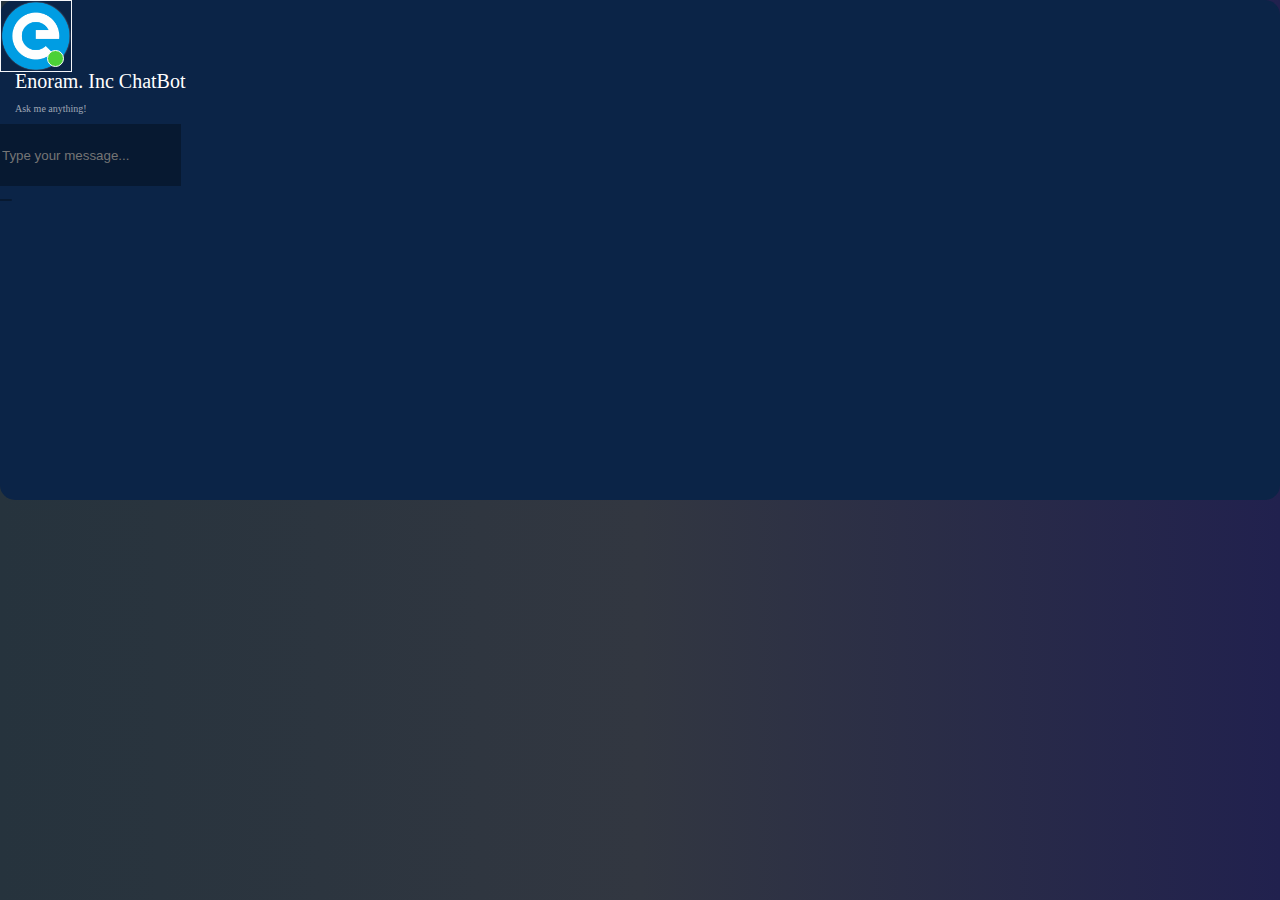
<file: templates/index.html>
<!DOCTYPE html>
<html>
    <head>
        <link rel="stylesheet" href="/static/style.css" />
        
        <body>
            <div class="container-fluid h-100">
                <div class="row justify-content-center h-100">		
                    <div class="col-md-8 col-xl-6 chat">
                        <div class="card">
                            <div class="card-header msg_head">
                                <div class="d-flex bd-highlight">
                                    <div class="img_cont">
                                        <img src="/Icon-512x512.png" class="rounded-circle user_img">
                                        <span class="online_icon"></span>
                                    </div>
                                    <div class="user_info">
                                        <span>Enoram. Inc ChatBot</span>
                                        <p>Ask me anything!</p>
                                    </div>
                                </div>
                            </div>
                            <div id="messageFormeight" class="card-body msg_card_body">
                                
                                
                            </div>
                            <div class="card-footer">
                                <form id="messageArea" class="input-group">
                                    <input type="text" id="text" name="msg" placeholder="Type your message..." autocomplete="off" class="form-control type_msg" required/>
                                    <div class="input-group-append">
                                        <button type="submit" id="send" class="input-group-text send_btn"><i class="fas fa-location-arrow"></i></button>
                                    </div>
                                </form>
                            </div>
                        </div>
                    </div>
                </div>
            </div>
            
        </body>
            <script>
                $(document).ready(function() {
                    $("#messageArea").on("submit", function(event) {
                        const date = new Date();
                        const hour = date.getHours();
                        const minute = date.getMinutes();
                        const str_time = hour+":"+minute;
                        var rawText = $("#text").val();
    
                        var userHtml = '<div class="d-flex justify-content-end mb-4"><div class="msg_cotainer_send">' + rawText + '<span class="msg_time_send">'+ str_time + '</span></div><div class="img_cont_msg"><img src="https://i.ibb.co/d5b84Xw/Untitled-design.png" class="rounded-circle user_img_msg"></div></div>';
                        
                        $("#text").val("");
                        $("#messageFormeight").append(userHtml);
    
                        $.ajax({
                            data: {
                                msg: rawText,	
                            },
                            type: "POST",
                            url: "/get",
                        }).done(function(data) {
                            var botHtml = '<div class="d-flex justify-content-start mb-4"><div class="img_cont_msg"><img src="https://i.ibb.co/fSNP7Rz/icons8-chatgpt-512.png" class="rounded-circle user_img_msg"></div><div class="msg_cotainer">' + data + '<span class="msg_time">' + str_time + '</span></div></div>';
                            $("#messageFormeight").append($.parseHTML(botHtml));
                        });
                        event.preventDefault();
                    });
                });
            </script>    
        </body>
    </head>
</html>
</file>
<file: static/style.css>
body,html{
	height: 100%;
	margin: 0;
	background: rgb(44, 47, 59);
   background: -webkit-linear-gradient(to right, rgb(40, 59, 34), rgb(54, 60, 70), rgb(32, 32, 43));
	background: linear-gradient(to right, rgb(38, 51, 61), rgb(50, 55, 65), rgb(33, 33, 78));
}

.chat{
	margin-top: auto;
	margin-bottom: auto;
}
.card{
	height: 500px;
	border-radius: 15px !important;
	background-color: #0B2447 !important;
}
.contacts_body{
	padding:  0.75rem 0 !important;
	overflow-y: auto;
	white-space: nowrap;
}
.msg_card_body{
	overflow-y: auto;
}
.card-header{
	border-radius: 15px 15px 0 0 !important;
	border-bottom: 0 !important;
}
.card-footer{
border-radius: 0 0 15px 15px !important;
	border-top: 0 !important;
}
.container{
	align-content: center;
}
.search{
	border-radius: 15px 0 0 15px !important;
	background-color: #19376D !important;
	border:0 !important;
	color:white !important;
}
.search:focus{
	 box-shadow:none !important;
   outline:0px !important;
}
.type_msg{
	background-color: rgba(0,0,0,0.3) !important;
	border:0 !important;
	color:white !important;
	height: 60px !important;
	overflow-y: auto;
}
	.type_msg:focus{
	 box-shadow:none !important;
   outline:0px !important;
}
.attach_btn{
	border-radius: 15px 0 0 15px !important;
	background-color: rgba(0,0,0,0.3) !important;
	border:0 !important;
	color: white !important;
	cursor: pointer;
}
.send_btn{
	border-radius: 0 15px 15px 0 !important;
	background-color: rgba(0,0,0,0.3) !important;
	border:0 !important;
	color: white !important;
	cursor: pointer;
}
.search_btn{
	border-radius: 0 15px 15px 0 !important;
	background-color: rgba(0,0,0,0.3) !important;
	border:0 !important;
	color: white !important;
	cursor: pointer;
}
.contacts{
	list-style: none;
	padding: 0;
}
.contacts li{
	width: 100% !important;
	padding: 5px 10px;
	margin-bottom: 15px !important;
}
.active{
	background-color: rgba(0,0,0,0.3);
}
.user_img{
	height: 70px;
	width: 70px;
	border:1.5px solid #f5f6fa;

}
.user_img_msg{
	height: 40px;
	width: 40px;
	border:1.5px solid #f5f6fa;

}
.img_cont{
	position: relative;
	height: 70px;
	width: 70px;
}
.img_cont_msg{
	height: 40px;
	width: 40px;
}
.online_icon{
	position: absolute;
	height: 15px;
	width:15px;
	background-color: #4cd137;
	border-radius: 50%;
	bottom: 0.2em;
	right: 0.4em;
	border:1.5px solid white;
}
.offline{
	background-color: #c23616 !important;
}
.user_info{
	margin-top: auto;
	margin-bottom: auto;
	margin-left: 15px;
}
.user_info span{
	font-size: 20px;
	color: white;
}
.user_info p{
	font-size: 10px;
	color: rgba(255,255,255,0.6);
}
.video_cam{
	margin-left: 50px;
	margin-top: 5px;
}
.video_cam span{
	color: white;
	font-size: 20px;
	cursor: pointer;
	margin-right: 20px;
}
.msg_cotainer{
	margin-top: auto;
	margin-bottom: auto;
	margin-left: 10px;
	border-radius: 25px;
	background-color: rgb(82, 172, 255);
	padding: 10px;
	position: relative;
}
.msg_cotainer_send{
	margin-top: auto;
	margin-bottom: auto;
	margin-right: 10px;
	border-radius: 25px;
	background-color: #58cc71;
	padding: 10px;
	position: relative;
}
.msg_time{
	position: absolute;
	left: 0;
	bottom: -15px;
	color: rgba(255,255,255,0.5);
	font-size: 10px;
}
.msg_time_send{
	position: absolute;
	right:0;
	bottom: -15px;
	color: rgba(255,255,255,0.5);
	font-size: 10px;
}
.msg_head{
	position: relative;
}
#action_menu_btn{
	position: absolute;
	right: 10px;
	top: 10px;
	color: white;
	cursor: pointer;
	font-size: 20px;
}
.action_menu{
	z-index: 1;
	position: absolute;
	padding: 15px 0;
	background-color: rgba(0,0,0,0.5);
	color: white;
	border-radius: 15px;
	top: 30px;
	right: 15px;
	display: none;
}
.action_menu ul{
	list-style: none;
	padding: 0;
	margin: 0;
}
.action_menu ul li{
	width: 100%;
	padding: 10px 15px;
	margin-bottom: 5px;
}
.action_menu ul li i{
	padding-right: 10px;
}
.action_menu ul li:hover{
	cursor: pointer;
	background-color: rgba(0,0,0,0.2);
}
@media(max-width: 576px){
	.contacts_card{
	margin-bottom: 15px !important;
}
}
</file>
